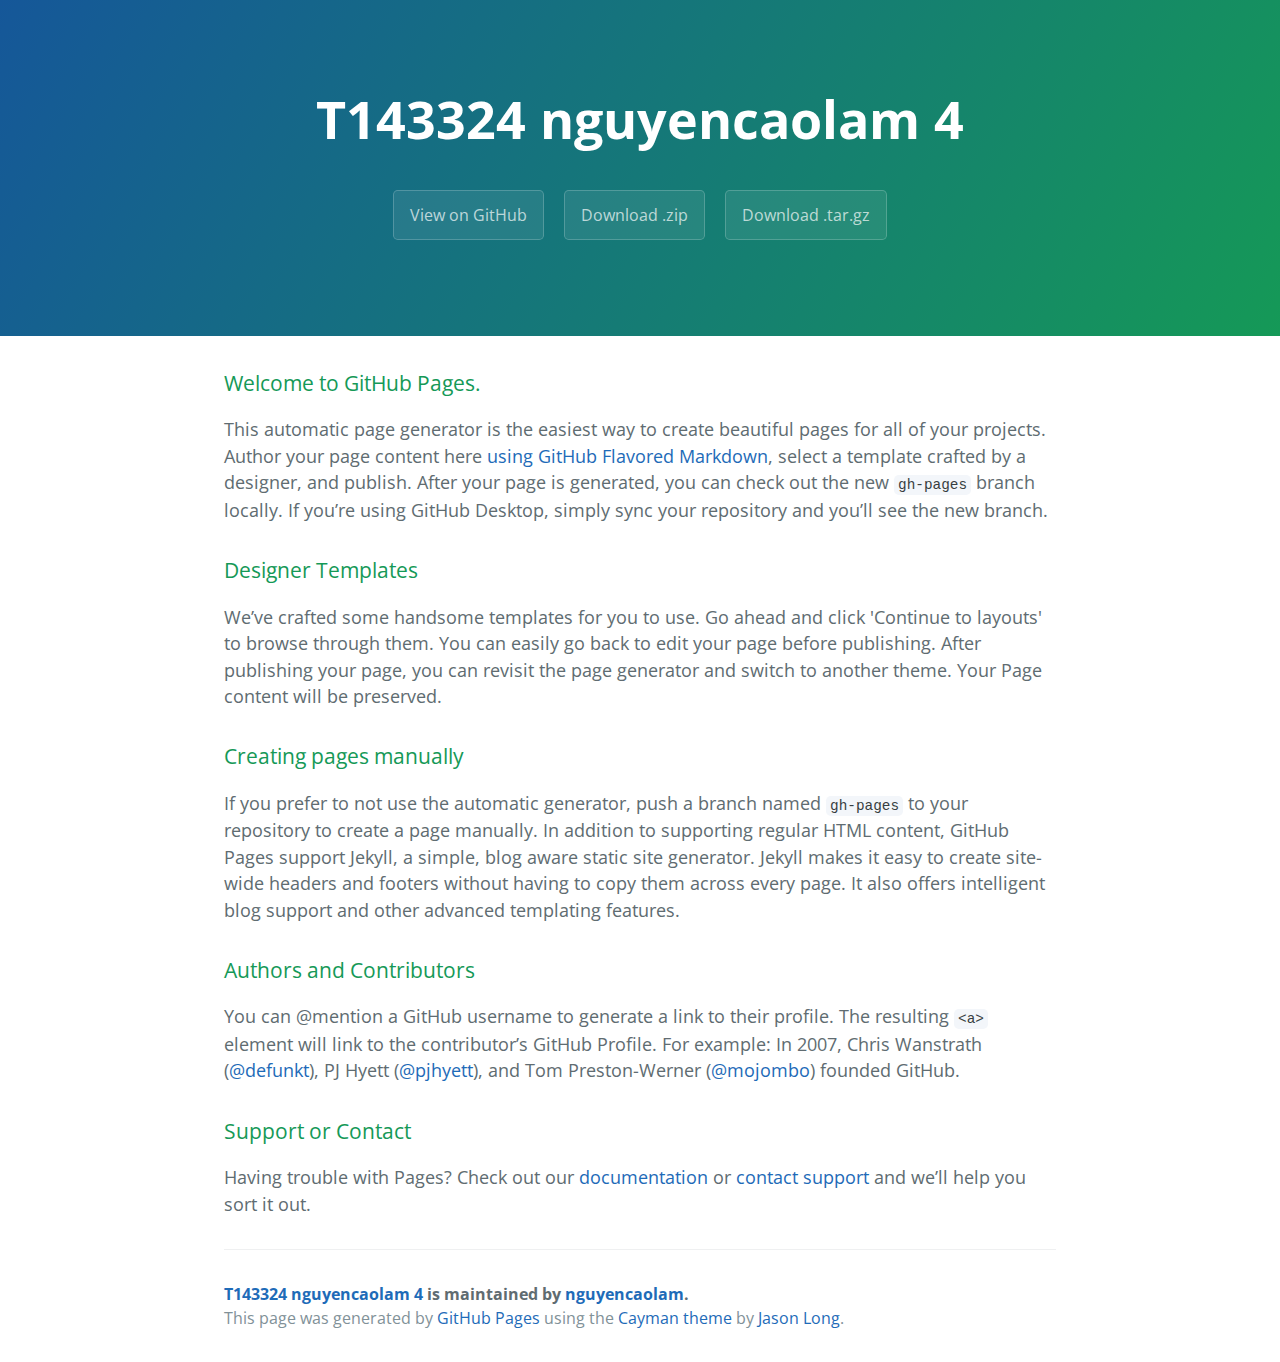
<file: index.html>
<!DOCTYPE html>
<html lang="en-us">
  <head>
    <meta charset="UTF-8">
    <title>T143324 nguyencaolam 4 by nguyencaolam</title>
    <meta name="viewport" content="width=device-width, initial-scale=1">
    <link rel="stylesheet" type="text/css" href="stylesheets/normalize.css" media="screen">
    <link href='https://fonts.googleapis.com/css?family=Open+Sans:400,700' rel='stylesheet' type='text/css'>
    <link rel="stylesheet" type="text/css" href="stylesheets/stylesheet.css" media="screen">
    <link rel="stylesheet" type="text/css" href="stylesheets/github-light.css" media="screen">
  </head>
  <body>
    <section class="page-header">
      <h1 class="project-name">T143324 nguyencaolam 4</h1>
      <h2 class="project-tagline"></h2>
      <a href="https://github.com/nguyencaolam/t143324_nguyencaolam_4" class="btn">View on GitHub</a>
      <a href="https://github.com/nguyencaolam/t143324_nguyencaolam_4/zipball/master" class="btn">Download .zip</a>
      <a href="https://github.com/nguyencaolam/t143324_nguyencaolam_4/tarball/master" class="btn">Download .tar.gz</a>
    </section>

    <section class="main-content">
      <h3>
<a id="welcome-to-github-pages" class="anchor" href="#welcome-to-github-pages" aria-hidden="true"><span aria-hidden="true" class="octicon octicon-link"></span></a>Welcome to GitHub Pages.</h3>

<p>This automatic page generator is the easiest way to create beautiful pages for all of your projects. Author your page content here <a href="https://guides.github.com/features/mastering-markdown/">using GitHub Flavored Markdown</a>, select a template crafted by a designer, and publish. After your page is generated, you can check out the new <code>gh-pages</code> branch locally. If you’re using GitHub Desktop, simply sync your repository and you’ll see the new branch.</p>

<h3>
<a id="designer-templates" class="anchor" href="#designer-templates" aria-hidden="true"><span aria-hidden="true" class="octicon octicon-link"></span></a>Designer Templates</h3>

<p>We’ve crafted some handsome templates for you to use. Go ahead and click 'Continue to layouts' to browse through them. You can easily go back to edit your page before publishing. After publishing your page, you can revisit the page generator and switch to another theme. Your Page content will be preserved.</p>

<h3>
<a id="creating-pages-manually" class="anchor" href="#creating-pages-manually" aria-hidden="true"><span aria-hidden="true" class="octicon octicon-link"></span></a>Creating pages manually</h3>

<p>If you prefer to not use the automatic generator, push a branch named <code>gh-pages</code> to your repository to create a page manually. In addition to supporting regular HTML content, GitHub Pages support Jekyll, a simple, blog aware static site generator. Jekyll makes it easy to create site-wide headers and footers without having to copy them across every page. It also offers intelligent blog support and other advanced templating features.</p>

<h3>
<a id="authors-and-contributors" class="anchor" href="#authors-and-contributors" aria-hidden="true"><span aria-hidden="true" class="octicon octicon-link"></span></a>Authors and Contributors</h3>

<p>You can @mention a GitHub username to generate a link to their profile. The resulting <code>&lt;a&gt;</code> element will link to the contributor’s GitHub Profile. For example: In 2007, Chris Wanstrath (<a href="https://github.com/defunkt" class="user-mention">@defunkt</a>), PJ Hyett (<a href="https://github.com/pjhyett" class="user-mention">@pjhyett</a>), and Tom Preston-Werner (<a href="https://github.com/mojombo" class="user-mention">@mojombo</a>) founded GitHub.</p>

<h3>
<a id="support-or-contact" class="anchor" href="#support-or-contact" aria-hidden="true"><span aria-hidden="true" class="octicon octicon-link"></span></a>Support or Contact</h3>

<p>Having trouble with Pages? Check out our <a href="https://help.github.com/pages">documentation</a> or <a href="https://github.com/contact">contact support</a> and we’ll help you sort it out.</p>

      <footer class="site-footer">
        <span class="site-footer-owner"><a href="https://github.com/nguyencaolam/t143324_nguyencaolam_4">T143324 nguyencaolam 4</a> is maintained by <a href="https://github.com/nguyencaolam">nguyencaolam</a>.</span>

        <span class="site-footer-credits">This page was generated by <a href="https://pages.github.com">GitHub Pages</a> using the <a href="https://github.com/jasonlong/cayman-theme">Cayman theme</a> by <a href="https://twitter.com/jasonlong">Jason Long</a>.</span>
      </footer>

    </section>

  
  </body>
</html>
</file>
<file: stylesheets/stylesheet.css>
* {
  box-sizing: border-box; }

body {
  padding: 0;
  margin: 0;
  font-family: "Open Sans", "Helvetica Neue", Helvetica, Arial, sans-serif;
  font-size: 16px;
  line-height: 1.5;
  color: #606c71; }

a {
  color: #1e6bb8;
  text-decoration: none; }
  a:hover {
    text-decoration: underline; }

.btn {
  display: inline-block;
  margin-bottom: 1rem;
  color: rgba(255, 255, 255, 0.7);
  background-color: rgba(255, 255, 255, 0.08);
  border-color: rgba(255, 255, 255, 0.2);
  border-style: solid;
  border-width: 1px;
  border-radius: 0.3rem;
  transition: color 0.2s, background-color 0.2s, border-color 0.2s; }
  .btn + .btn {
    margin-left: 1rem; }

.btn:hover {
  color: rgba(255, 255, 255, 0.8);
  text-decoration: none;
  background-color: rgba(255, 255, 255, 0.2);
  border-color: rgba(255, 255, 255, 0.3); }

@media screen and (min-width: 64em) {
  .btn {
    padding: 0.75rem 1rem; } }

@media screen and (min-width: 42em) and (max-width: 64em) {
  .btn {
    padding: 0.6rem 0.9rem;
    font-size: 0.9rem; } }

@media screen and (max-width: 42em) {
  .btn {
    display: block;
    width: 100%;
    padding: 0.75rem;
    font-size: 0.9rem; }
    .btn + .btn {
      margin-top: 1rem;
      margin-left: 0; } }

.page-header {
  color: #fff;
  text-align: center;
  background-color: #159957;
  background-image: linear-gradient(120deg, #155799, #159957); }

@media screen and (min-width: 64em) {
  .page-header {
    padding: 5rem 6rem; } }

@media screen and (min-width: 42em) and (max-width: 64em) {
  .page-header {
    padding: 3rem 4rem; } }

@media screen and (max-width: 42em) {
  .page-header {
    padding: 2rem 1rem; } }

.project-name {
  margin-top: 0;
  margin-bottom: 0.1rem; }

@media screen and (min-width: 64em) {
  .project-name {
    font-size: 3.25rem; } }

@media screen and (min-width: 42em) and (max-width: 64em) {
  .project-name {
    font-size: 2.25rem; } }

@media screen and (max-width: 42em) {
  .project-name {
    font-size: 1.75rem; } }

.project-tagline {
  margin-bottom: 2rem;
  font-weight: normal;
  opacity: 0.7; }

@media screen and (min-width: 64em) {
  .project-tagline {
    font-size: 1.25rem; } }

@media screen and (min-width: 42em) and (max-width: 64em) {
  .project-tagline {
    font-size: 1.15rem; } }

@media screen and (max-width: 42em) {
  .project-tagline {
    font-size: 1rem; } }

.main-content :first-child {
  margin-top: 0; }
.main-content img {
  max-width: 100%; }
.main-content h1, .main-content h2, .main-content h3, .main-content h4, .main-content h5, .main-content h6 {
  margin-top: 2rem;
  margin-bottom: 1rem;
  font-weight: normal;
  color: #159957; }
.main-content p {
  margin-bottom: 1em; }
.main-content code {
  padding: 2px 4px;
  font-family: Consolas, "Liberation Mono", Menlo, Courier, monospace;
  font-size: 0.9rem;
  color: #383e41;
  background-color: #f3f6fa;
  border-radius: 0.3rem; }
.main-content pre {
  padding: 0.8rem;
  margin-top: 0;
  margin-bottom: 1rem;
  font: 1rem Consolas, "Liberation Mono", Menlo, Courier, monospace;
  color: #567482;
  word-wrap: normal;
  background-color: #f3f6fa;
  border: solid 1px #dce6f0;
  border-radius: 0.3rem; }
  .main-content pre > code {
    padding: 0;
    margin: 0;
    font-size: 0.9rem;
    color: #567482;
    word-break: normal;
    white-space: pre;
    background: transparent;
    border: 0; }
.main-content .highlight {
  margin-bottom: 1rem; }
  .main-content .highlight pre {
    margin-bottom: 0;
    word-break: normal; }
.main-content .highlight pre, .main-content pre {
  padding: 0.8rem;
  overflow: auto;
  font-size: 0.9rem;
  line-height: 1.45;
  border-radius: 0.3rem; }
.main-content pre code, .main-content pre tt {
  display: inline;
  max-width: initial;
  padding: 0;
  margin: 0;
  overflow: initial;
  line-height: inherit;
  word-wrap: normal;
  background-color: transparent;
  border: 0; }
  .main-content pre code:before, .main-content pre code:after, .main-content pre tt:before, .main-content pre tt:after {
    content: normal; }
.main-content ul, .main-content ol {
  margin-top: 0; }
.main-content blockquote {
  padding: 0 1rem;
  margin-left: 0;
  color: #819198;
  border-left: 0.3rem solid #dce6f0; }
  .main-content blockquote > :first-child {
    margin-top: 0; }
  .main-content blockquote > :last-child {
    margin-bottom: 0; }
.main-content table {
  display: block;
  width: 100%;
  overflow: auto;
  word-break: normal;
  word-break: keep-all; }
  .main-content table th {
    font-weight: bold; }
  .main-content table th, .main-content table td {
    padding: 0.5rem 1rem;
    border: 1px solid #e9ebec; }
.main-content dl {
  padding: 0; }
  .main-content dl dt {
    padding: 0;
    margin-top: 1rem;
    font-size: 1rem;
    font-weight: bold; }
  .main-content dl dd {
    padding: 0;
    margin-bottom: 1rem; }
.main-content hr {
  height: 2px;
  padding: 0;
  margin: 1rem 0;
  background-color: #eff0f1;
  border: 0; }

@media screen and (min-width: 64em) {
  .main-content {
    max-width: 64rem;
    padding: 2rem 6rem;
    margin: 0 auto;
    font-size: 1.1rem; } }

@media screen and (min-width: 42em) and (max-width: 64em) {
  .main-content {
    padding: 2rem 4rem;
    font-size: 1.1rem; } }

@media screen and (max-width: 42em) {
  .main-content {
    padding: 2rem 1rem;
    font-size: 1rem; } }

.site-footer {
  padding-top: 2rem;
  margin-top: 2rem;
  border-top: solid 1px #eff0f1; }

.site-footer-owner {
  display: block;
  font-weight: bold; }

.site-footer-credits {
  color: #819198; }

@media screen and (min-width: 64em) {
  .site-footer {
    font-size: 1rem; } }

@media screen and (min-width: 42em) and (max-width: 64em) {
  .site-footer {
    font-size: 1rem; } }

@media screen and (max-width: 42em) {
  .site-footer {
    font-size: 0.9rem; } }
</file>
<file: stylesheets/github-light.css>
/*
The MIT License (MIT)

Copyright (c) 2016 GitHub, Inc.

Permission is hereby granted, free of charge, to any person obtaining a copy
of this software and associated documentation files (the "Software"), to deal
in the Software without restriction, including without limitation the rights
to use, copy, modify, merge, publish, distribute, sublicense, and/or sell
copies of the Software, and to permit persons to whom the Software is
furnished to do so, subject to the following conditions:

The above copyright notice and this permission notice shall be included in all
copies or substantial portions of the Software.

THE SOFTWARE IS PROVIDED "AS IS", WITHOUT WARRANTY OF ANY KIND, EXPRESS OR
IMPLIED, INCLUDING BUT NOT LIMITED TO THE WARRANTIES OF MERCHANTABILITY,
FITNESS FOR A PARTICULAR PURPOSE AND NONINFRINGEMENT. IN NO EVENT SHALL THE
AUTHORS OR COPYRIGHT HOLDERS BE LIABLE FOR ANY CLAIM, DAMAGES OR OTHER
LIABILITY, WHETHER IN AN ACTION OF CONTRACT, TORT OR OTHERWISE, ARISING FROM,
OUT OF OR IN CONNECTION WITH THE SOFTWARE OR THE USE OR OTHER DEALINGS IN THE
SOFTWARE.

*/

.pl-c /* comment */ {
  color: #969896;
}

.pl-c1 /* constant, variable.other.constant, support, meta.property-name, support.constant, support.variable, meta.module-reference, markup.raw, meta.diff.header */,
.pl-s .pl-v /* string variable */ {
  color: #0086b3;
}

.pl-e /* entity */,
.pl-en /* entity.name */ {
  color: #795da3;
}

.pl-smi /* variable.parameter.function, storage.modifier.package, storage.modifier.import, storage.type.java, variable.other */,
.pl-s .pl-s1 /* string source */ {
  color: #333;
}

.pl-ent /* entity.name.tag */ {
  color: #63a35c;
}

.pl-k /* keyword, storage, storage.type */ {
  color: #a71d5d;
}

.pl-s /* string */,
.pl-pds /* punctuation.definition.string, string.regexp.character-class */,
.pl-s .pl-pse .pl-s1 /* string punctuation.section.embedded source */,
.pl-sr /* string.regexp */,
.pl-sr .pl-cce /* string.regexp constant.character.escape */,
.pl-sr .pl-sre /* string.regexp source.ruby.embedded */,
.pl-sr .pl-sra /* string.regexp string.regexp.arbitrary-repitition */ {
  color: #183691;
}

.pl-v /* variable */ {
  color: #ed6a43;
}

.pl-id /* invalid.deprecated */ {
  color: #b52a1d;
}

.pl-ii /* invalid.illegal */ {
  color: #f8f8f8;
  background-color: #b52a1d;
}

.pl-sr .pl-cce /* string.regexp constant.character.escape */ {
  font-weight: bold;
  color: #63a35c;
}

.pl-ml /* markup.list */ {
  color: #693a17;
}

.pl-mh /* markup.heading */,
.pl-mh .pl-en /* markup.heading entity.name */,
.pl-ms /* meta.separator */ {
  font-weight: bold;
  color: #1d3e81;
}

.pl-mq /* markup.quote */ {
  color: #008080;
}

.pl-mi /* markup.italic */ {
  font-style: italic;
  color: #333;
}

.pl-mb /* markup.bold */ {
  font-weight: bold;
  color: #333;
}

.pl-md /* markup.deleted, meta.diff.header.from-file */ {
  color: #bd2c00;
  background-color: #ffecec;
}

.pl-mi1 /* markup.inserted, meta.diff.header.to-file */ {
  color: #55a532;
  background-color: #eaffea;
}

.pl-mdr /* meta.diff.range */ {
  font-weight: bold;
  color: #795da3;
}

.pl-mo /* meta.output */ {
  color: #1d3e81;
}
</file>
